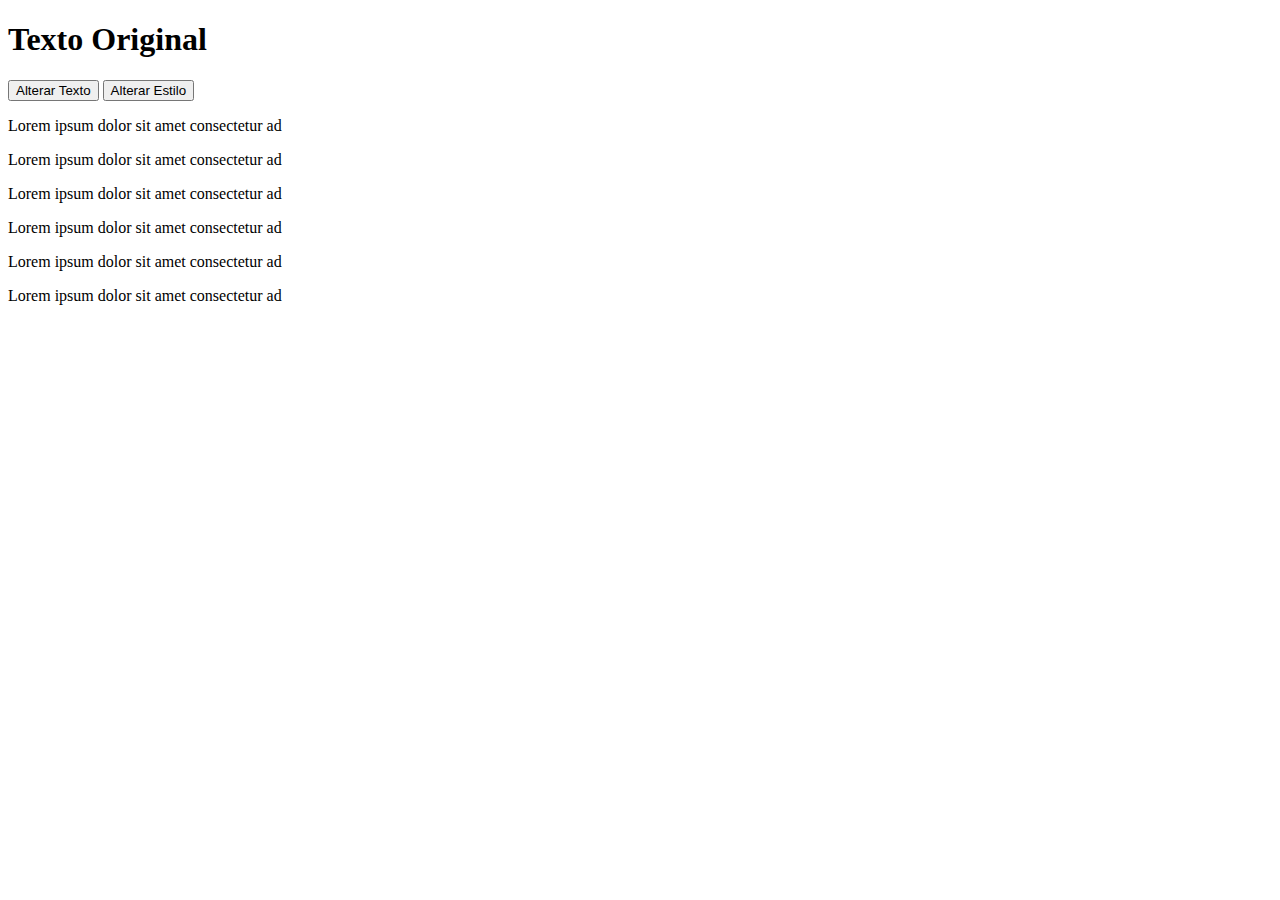
<file: index.html>
<!DOCTYPE html>
<html lang="en">
<head>
    <meta charset="UTF-8">
    <meta name="viewport" content="width=device-width, initial-scale=1.0">
    <title>Document</title>
</head>
<body>
    <h1 id="titulo" > Texto Original</h1>

    <button onclick="alterarTexto()" >Alterar Texto</button>
    <button onclick="alterarEstilo()" >Alterar Estilo</button>

    <p class="paragrafo" > Lorem ipsum dolor sit amet consectetur ad</p>
    <p class="paragrafo" > Lorem ipsum dolor sit amet consectetur ad</p>
    <p class="paragrafo" > Lorem ipsum dolor sit amet consectetur ad</p>
    <p class="paragrafo" > Lorem ipsum dolor sit amet consectetur ad</p>
    <p class="paragrafo" > Lorem ipsum dolor sit amet consectetur ad</p>
    <p class="paragrafo" > Lorem ipsum dolor sit amet consectetur ad</p>

    <script src="alterando.js"></script>
    <script src="atividade.js"></script>
</body>
</html>
</file>
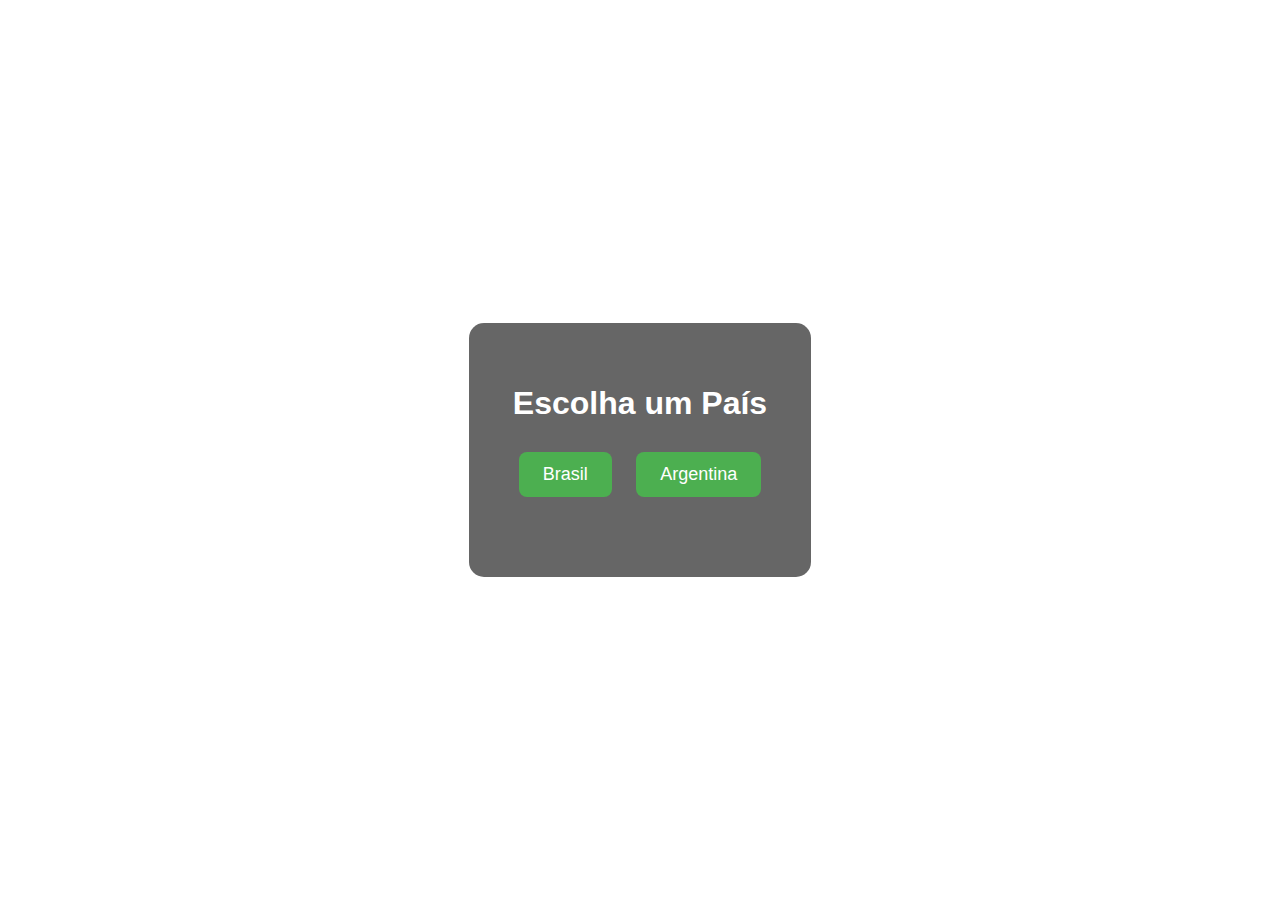
<file: atividade.html>
<!DOCTYPE html>
<html lang="pt-br">
<head>
  <meta charset="UTF-8">
  <title>Países</title>
  <style>
    body {
      margin: 0;
      padding: 0;
      font-family: Arial, sans-serif;
      background-image: url('https://upload.wikimedia.org/wikipedia/commons/thumb/6/60/Flag_of_Argentina_and_Brazil.svg/2560px-Flag_of_Argentina_and_Brazil.svg.png');
      background-size: cover;
      background-position: center;
      background-repeat: no-repeat;
      height: 100vh;
      color: white;
      display: flex;
      align-items: center;
      justify-content: center;
    }

    .container {
      background-color: rgba(0, 0, 0, 0.6);
      padding: 40px;
      border-radius: 15px;
      text-align: center;
      max-width: 90%;
      box-sizing: border-box;
    }

    h1 {
      margin-bottom: 20px;
      font-size: 2em;
    }

    button {
      padding: 12px 24px;
      margin: 10px;
      font-size: 18px;
      border: none;
      border-radius: 8px;
      background-color: #4CAF50;
      color: white;
      cursor: pointer;
      transition: background-color 0.3s ease;
    }

    button:hover {
      background-color: #45a049;
    }

    .galeria {
      margin-top: 30px;
      display: flex;
      flex-wrap: wrap;
      justify-content: center;
      gap: 15px;
    }

    .galeria img {
      width: 350px;
      height: 270px;
      object-fit: cover;
      border-radius: 10px;
      box-shadow: 0 0 8px rgba(255, 255, 255, 0.3);
    }

    @media (max-width: 600px) {
      .container {
        padding: 20px;
      }

      button {
        display: block;
        width: 100%;
        margin: 10px 0;
        font-size: 16px;
      }

      h1 {
        font-size: 1.5em;
      }

      .galeria img {
        width: 100%;
        height: auto;
      }
    }
  </style>
</head>
<body>

  <div class="container">
    <h1 id="titulo">Escolha um País</h1>
    <p id="paragrafo1"></p>
    <p id="paragrafo2"></p>
    <button onclick="temaBrasil()">Brasil</button>
    <button onclick="temaArgentina()">Argentina</button>
    <div class="galeria" id="galeria"></div>
  </div>

  <script src="atividade.js"></script>
</body>
</html>
</file>
